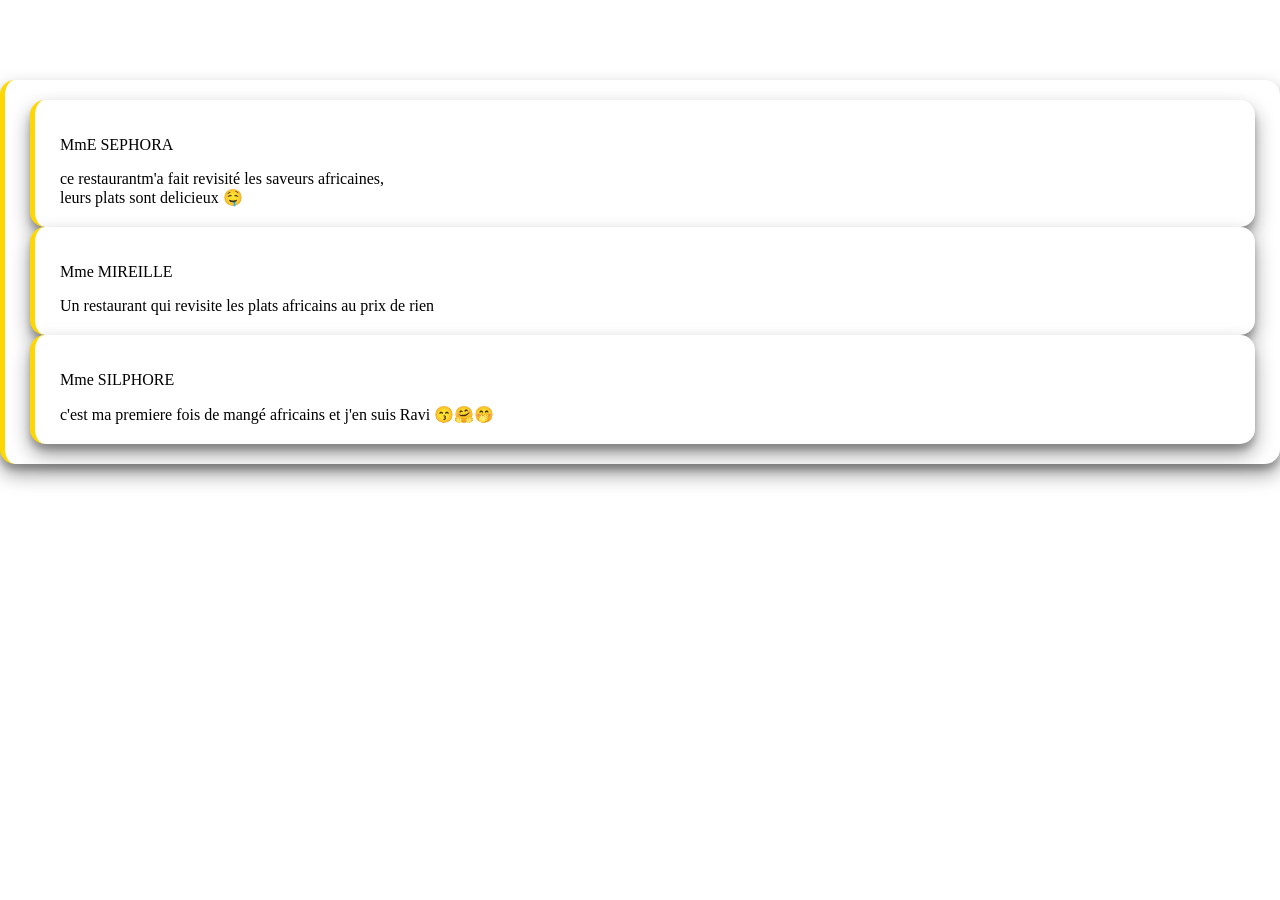
<file: plus de commentaires.html>
<!DOCTYPE html>
<html lang="en">
<head>
    <meta charset="UTF-8">
    <meta name="viewport" content="width=device-width, initial-scale=1.0">
    <title>MON RESTAURANT</title>
    <link rel="stylesheet" href="style.css">
</head>
<body>
    <H1>AUTRES COMMENTAIRES</H1>
    <div class="commentaires-box">
        <div class="commentaires-box">
            <P>MmE SEPHORA</P>
          <ASIde>ce restaurantm'a fait revisité les saveurs africaines, <br>
        leurs plats sont delicieux 🤤
    </ASIde>
        </div>
    <div class="commentaires-box">
        <p>Mme MIREILLE</p>
    <aside>
        Un restaurant qui revisite les plats africains au prix de rien
    </aside>
    </div>
    <div class="commentaires-box">
        <p>Mme SILPHORE</p>
    <aside>
        c'est ma premiere fois de mangé africains et j'en suis Ravi 😙🤗🤭
    </aside>
    </div>
    </div>
</body>
</html>
</file>
<file: style.css>
/*Global*/
body{
    margin: 0;
    padding: 0;
}
                  /*accuiel*/
#accuiel{
    background-image: url(WhatsApp\ Image\ 2026-06-25\ at\ 07.06.29\ \(2\).jpeg);
    background-size: cover;
    background-repeat: no-repeat;
    background-position: center;
    width: 100%;
    height: 100vh;
    display: block;
    margin: 0;
    padding: 0;
}
header{
    text-align: center;
    font-weight: bold;
    font-family: 'Times New Roman', Times, serif;
    font-size: 3em;
    display: flex;
    align-items: center;
}
li{
    text-decoration: none;
    display: inline;
}
a{
    text-decoration: none;
    font-size: 1.2em;
    display: inline;
    color: black;
    font-weight: 900;
}
a.hover{
    background-color: white;
    color: #bbb;
}
nav ul li a{
    text-decoration: none;
    color: white;
    padding: 10px 20px;
    border: 2px solid black;
    border-radius: 8px;
    font-weight: bold;
    align-items: center;
}
.messagemonaccuiel{
    display: flex;
    flex-direction: column;
    font-size: 2em;
    justify-content: center;
    align-items: center;
    font-weight: 800;
    font-style: italic;
} 
/*entrées*/
#mon_entrées{
    background-color: #5c4033;
    padding: 20px;
    border-radius: 10px;
}
h1{
    font-style: italic;
    font-weight: bold;
    text-align: center;
    color: #fff;
}
.entre{
    font-style: oblique;
    font-size: 1.2em;
    text-align: center;
    color: #f5e6d3; 
}
.entrées{
    display: flex;
    flex-wrap: wrap;
    justify-content: center;
    gap: 20px;
}
.plat-entrées{
    flex: 1 1 280px;
    max-width: 350px;
    background-color: rgba(255, 255, 255, 0.1);
    border-radius: 15px;
    padding: 15px;
    text-align: center;
    transition: 0.3s;
}
.plat-item{
    flex: 1 1 280px;
    max-width: 350px;
    background-color: rgba(255, 255, 255, 0.1);
    border-radius: 15px;
    padding: 15px;
    text-align: center;
    transition: 0.3s;
}
.plat-item:hover{
    transform: translateY(-5px);
    background-color: rgba(255, 255, 255, 0.2);
}
.plat-item img{
    width: 100%;
    height: 250px;
    object-fit: cover;
    border-radius: 10px;
    box-shadow: 0 10px 10px #bbb;
    transition: 0.3s;
    display: block;
}
.plat-item img:hover{
    transform: scale(1.05);
}
.description-du-plat{
    font-size: 1em;
    text-align: center;
    margin: 5px 0;
}
.prix {
    font-size: 1.3em;
    font-weight: bold;
    color: #ffd700;
    margin-top: 8px;
}
/*PLATS*/
#nos_plats{
    background-color: #5c4033;
    padding: 20px;
    border-radius: 10px;
}

.tt{
    font-style: italic;
    font-weight: bold;
    text-align: center;
    color: #fff;
}

.entete{
    font-style: oblique;
    font-size: 1.2em;
    text-align: center;
    color: #f5e6d3;
}

.plats-mets{
    display: flex;
    flex-wrap: wrap;
    justify-content: center;
    gap: 20px;
}

.plats{
    flex: 1 1 280px;
    max-width: 350px;
    background-color: rgba(255, 255, 255, 0.1);
    border-radius: 15px;
    padding: 15px;
    text-align: center;
    transition: 0.3s;
}

.plats:hover{
    transform: translateY(-5px);
    background-color: rgba(255, 255, 255, 0.2);
}

.plats img{
    width: 100%;
    height: 250px;
    object-fit: cover;
    border-radius: 10px;
    box-shadow: 0 10px 10px #bbb;
    transition: 0.3s;
    display: block;
}

.plats img:hover{
    transform: scale(1.05);
}

.description-mets{
    font-size: 1em;
    text-align: center;
    margin: 5px 0;
}

.prix2{
    font-size: 1.3em;
    font-weight: bold;
    color: #ffd700;
    margin-top: 8px;
}

                             /*DESSERTS*/
#nos_desserts{
    background-color: #5c4033;
    padding: 20px;
    border-radius: 10px;
} 
.tt2{
    font-style: italic;
    font-weight: bold;
    text-align: center;
    color: #fff;
}
.deserts{
    display: flex;
    flex-wrap: wrap;
    justify-content: center;
    gap: 20px;
}
.desserts{
    flex: 1 1 280px;
    max-width: 350px;
    background-color: rgba(255, 255, 255, 0.1);
    border-radius: 15px;
    padding: 15px;
    text-align: center;
    transition: 0.3s;
}
.desserts:hover{
    transform: translateY(-5px);
    background-color: rgba(255, 255, 255, 0.2);
}
.desserts img{
    width: 100%;
    height: 250px;
    object-fit: cover;
    border-radius: 10px;
    box-shadow: 0 10px 10px #bbb;
    transition: 0.3s;
    display: inline;
}
.desserts img:hover{
    transform: scale(1.05);
}
.description-desserts{
    font-size: 1em;
    text-align: center;
    margin: 5px 0;
}
.prix3{
    font-size: 1.3em;
    font-weight: bold;
    color: #ffd700;
    margin-top: 8px;
}
.toggle-btn{
    border-radius: 50%;
    border-bottom: 5px;
    border-top: 5px;
    border-style: solid;
}
                         /*COMMENTAIRES*/
#nos-commentaires{
    background-color: #5c4033;
    padding:  30px 20px;
    border-radius: 10px;
    margin-top: 30px;
}
.com{
    font-style: italic;
    font-weight: bold;
    text-align: center;
    color: black;
    font-size: 2.5em;
    border: 3px solid #f5e6d3;
    padding: 15px 20px;
    display: inline-block;
    margin: 0 auto 30px auto;
    background-color: rgba(255, 255, 255, 0.1);
    letter-spacing: 2px;
}                         
.commentaires-container{
    display: grid;
    grid-template-columns: repeat(auto-fit, minmax(300px, 1fr));
    gap: 25px;
    margin-bottom: 30px;
}
.commentaires-box{
    background-color: #fff;
    padding: 20px 25px;
    border-radius: 15px;
    box-shadow: 0 10px 20px rgba(0, 0, 0, 0.4),
                0 6px 6px rgba(0, 0, 0, 0.2);
    transition: transform 0.3s ease, box-shadow 0.3s ease;
    border-left: 5px solid #ffd700            
}
.commentaires-box:hover{
    transform: translateY(-8px);
    box-shadow: 0 15px 30px rgba(0, 0, 0, 0.5),
                0 8px 12px rgba(0, 0, 0, 0.3);    
}
.P{
    font-size: 1.3em;
    font-weight: bold;
    color: #5c4033;
    margin-bottom: 8px;
    padding-bottom: 8px;
    border-bottom: 2px solid #ffd700;
    font-style: italic;
}
.aside{
    font-size: 1em;
    color: #333;
    line-height: 1.6;
    margin: 5px 0 0 0;
    font-style: normal;
}
.btn-plus{
    background-color: #ffd700;
    color: #5c4033;
    border: none;
    padding: 14px 35px;
    font-size: 1.1em;
    font-weight: bold;
    border-radius: 30px;
    cursor:pointer;
    transition: 0.3s;
}
.btn-plus:hover{
    background-color: #fff;
    transform: scale(1.05);
    box-shadow: 0 8px 25px rgba(255, 215, 0, 0.6);
}
                    /*contact*/
#nos_contact{
    font-style: oblique;
    font-size: 1.3em;
}
.cont{
    font-style: italic;
    font-weight: bold;
    color: black;
}
.p{
    font-display: block;
}
                   /*fin*/
footer{
    font-family: 'Trebuchet MS', 'Lucida Sans Unicode', 'Lucida Grande', 'Lucida Sans', Arial, sans-serif;
}
</file>
